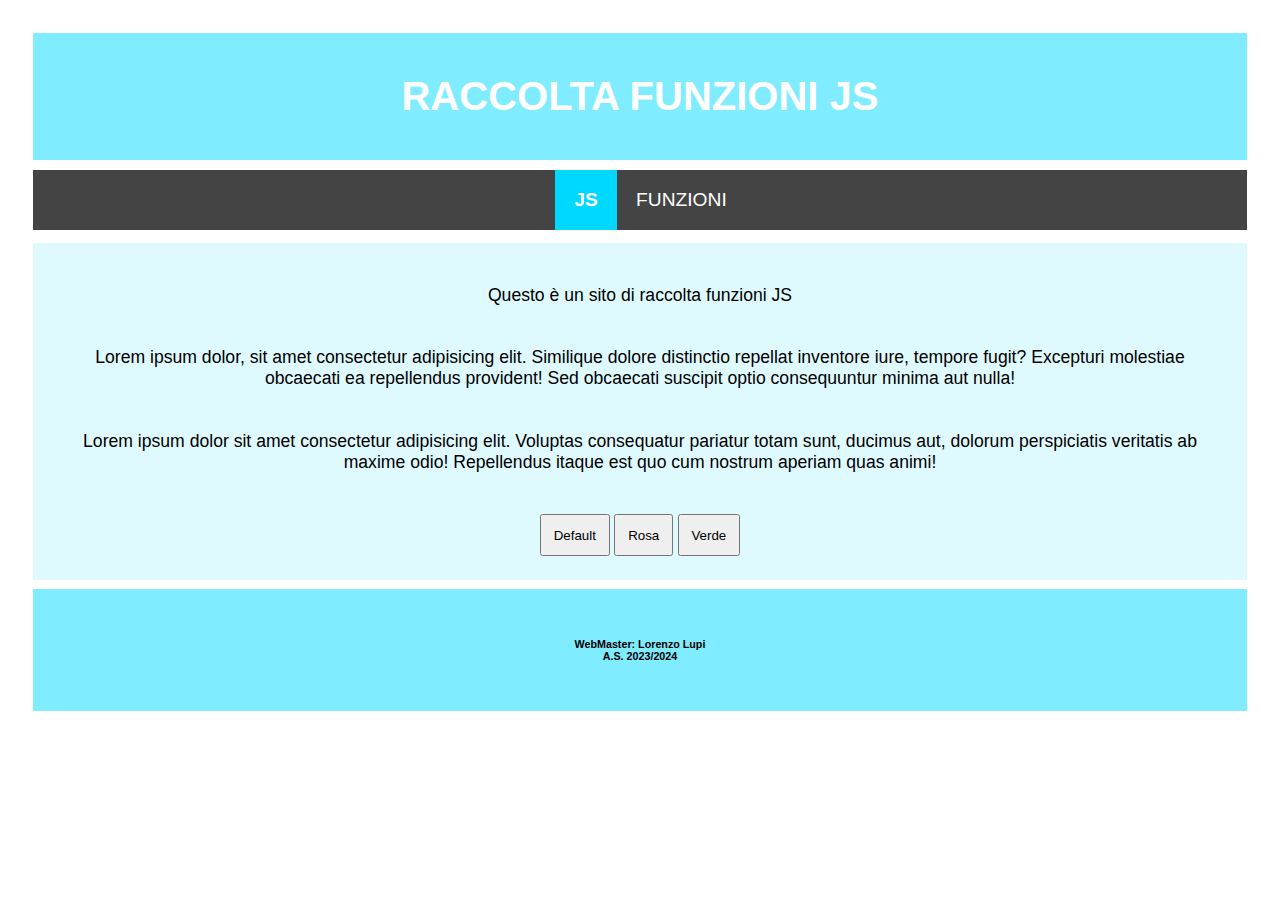
<file: index.html>
<!DOCTYPE html>
<html lang="en">
  <head>
    <meta charset="UTF-8" />
    <meta name="viewport" content="width=device-width, initial-scale=1.0" />
    <link id="css-file" rel="stylesheet" href="css/main.css" />
    <script src="js/main.js"></script>
    <title>JS</title>
  </head>
  <body>
    <div id="header">
        <h1>RACCOLTA FUNZIONI JS</h1>
    </div>
    <div id="navigation">
      <ul>
        <li><a class="active" href="index.html">JS</a></li>
        <li><a href="funzioni.html">FUNZIONI</a></li>
      </ul>
    </div>
    <div id="content">
        <p>Questo è un sito di raccolta funzioni JS</p>
        <p>Lorem ipsum dolor, sit amet consectetur adipisicing elit. Similique dolore distinctio repellat inventore iure, tempore fugit? Excepturi molestiae obcaecati ea repellendus provident! Sed obcaecati suscipit optio consequuntur minima aut nulla!</p>
        <p>Lorem ipsum dolor sit amet consectetur adipisicing elit. Voluptas consequatur pariatur totam sunt, ducimus aut, dolorum perspiciatis veritatis ab maxime odio! Repellendus itaque est quo cum nostrum aperiam quas animi!</p>
        <div id="btncss">
          <button type="button" id="btncssDefault" onclick="cambioColore('default')">Default</button>
          <button type="button" id="btncssRosa" onclick="cambioColore('rosa')">Rosa</button>
          <button type="button" id="btncssVerde" onclick="cambioColore('verde')">Verde</button>
        </div>
    </div>
    <div id="footer">
        <h6>WebMaster: Lorenzo Lupi <br> A.S. 2023/2024</h6>
    </div>
  </body>
</html>
</file>
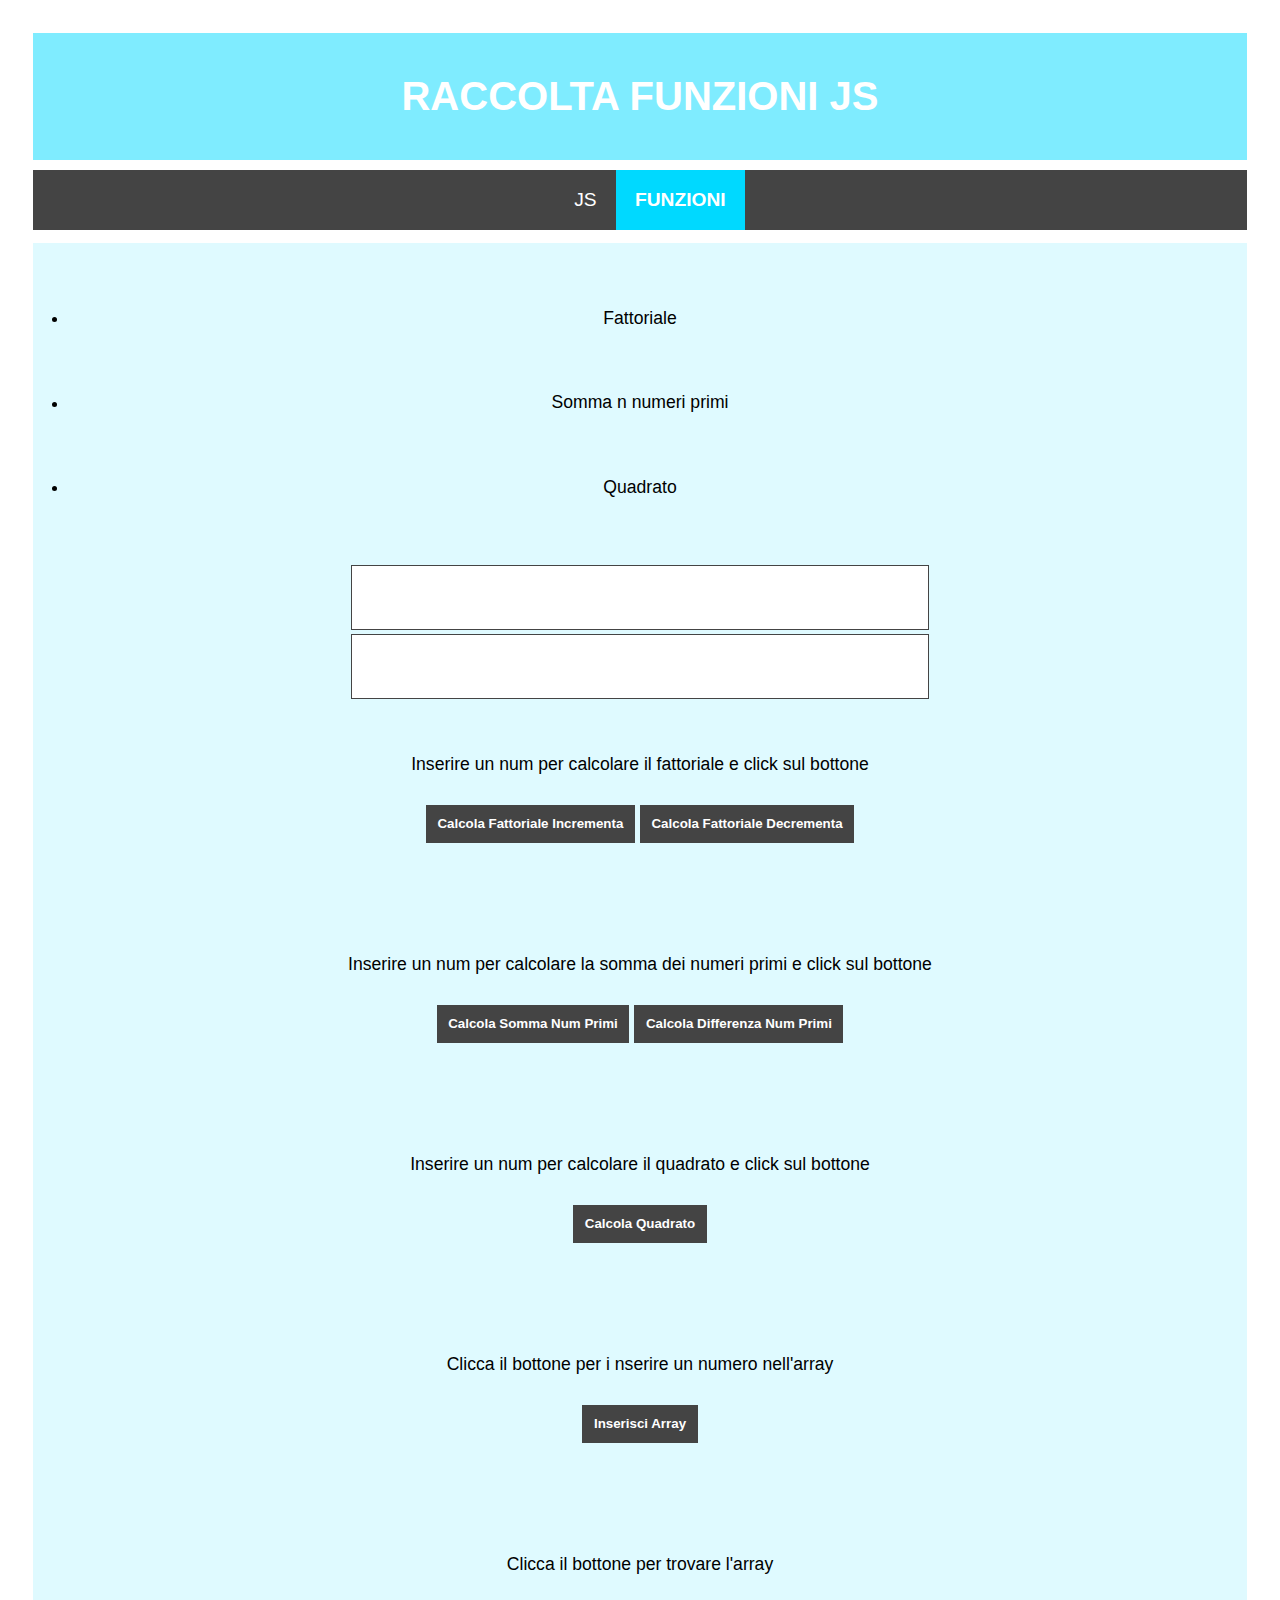
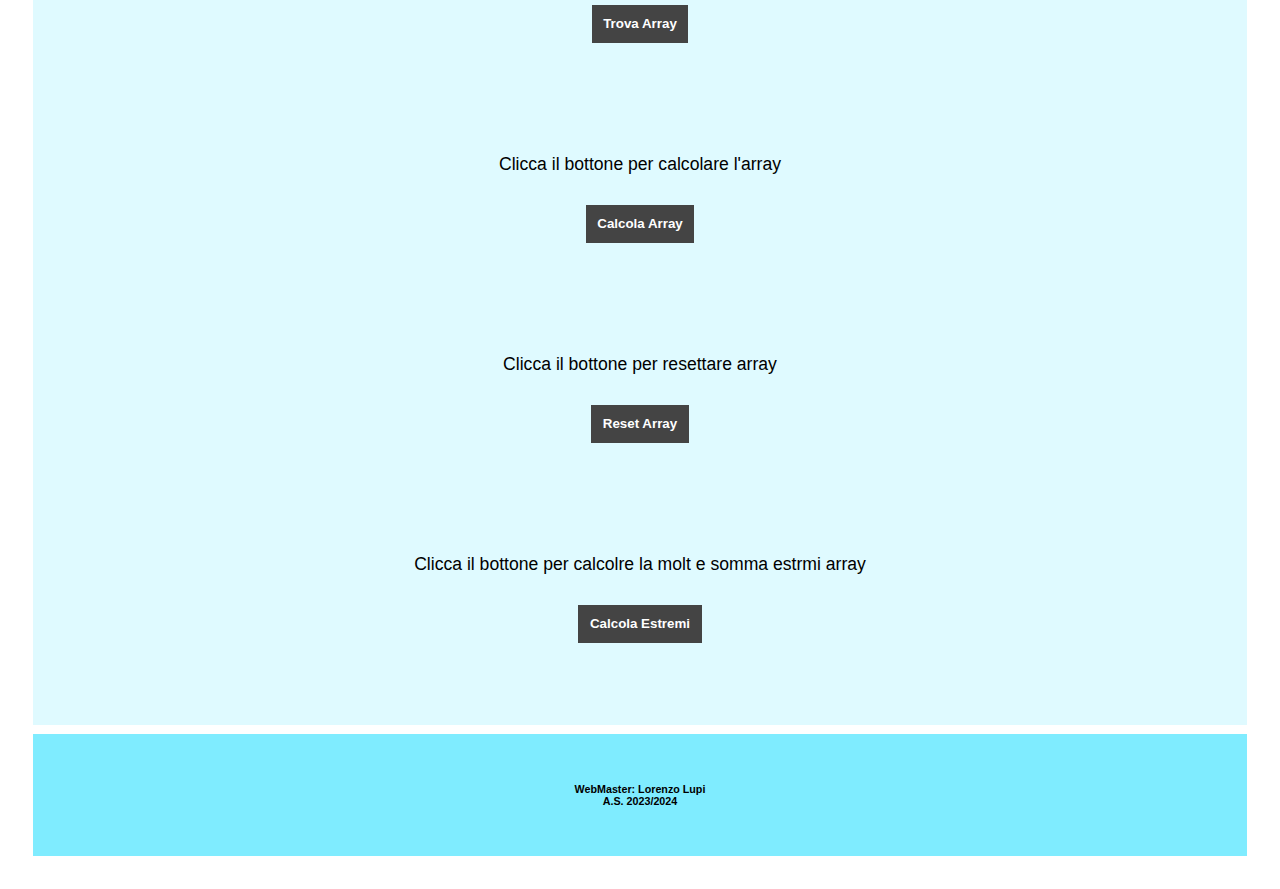
<file: funzioni.html>
<!DOCTYPE html>
<html lang="en">
  <head>
    <meta charset="UTF-8" />
    <meta name="viewport" content="width=device-width, initial-scale=1.0" />
    <link rel="stylesheet" href="css/main.css" />
    <script src="js/main.js"></script>
    <title>Funzioni</title>
  </head>
  <body>
    <div id="header">
      <h1>RACCOLTA FUNZIONI JS</h1>
    </div>
    <div id="navigation">
      <ul class="navbar">
        <li><a href="index.html">JS</a></li>
        <li><a class="active" href="funzioni.html">FUNZIONI</a></li>
      </ul>
    </div>
    <div id="content">
      <div id="listafunzioni">
        <ul><li><a href="#fattoriale">Fattoriale</a></li></ul>
        <ul><li><a href="#sommannum">Somma n numeri primi</a></li></ul>
        <ul><li><a href="#quadrato">  Quadrato</a></li></ul>
      </div>
      <div id="inputDatiDiv">
        <input type="text" class="inputDati" id="inputText">
        <input type="number" class="inputDati" id="inputNumber">
      </div>
      <div id="fattoriale" class="listaFunzioni">
        <p>Inserire un num per calcolare il fattoriale e click sul bottone</p>
        <button type="button" class="btnFunzioni" id="btnFattorialeInc" onclick="calcolaFattorialeIncrementa()">Calcola Fattoriale Incrementa</button>
        <button type="button" class="btnFunzioni" id="btnFattorialeDec" onclick="calcolaFattorialeDecrementa()">Calcola Fattoriale Decrementa</button>
        <p id="risFattoriale" class="risultatofFunzioni"></p>
      </div>
      <div id="sommannum" class="listaFunzioni">
        <p>Inserire un num per calcolare la somma dei numeri primi e click sul bottone</p>
        <button type="button" class="btnFunzioni" id="btnSommaNum" onclick="sommaNNumPrimi()">Calcola Somma Num Primi</button>
        <button type="button" class="btnFunzioni" id="btnSommaNumDec" onclick="calcolaSommaNNumDecrementa()">Calcola Differenza Num Primi</button>
        <p id="risSommaNum" class="risultatoFunzioni"></p>
      </div>
      <div id="quadrato" class="listaFunzioni">
        <p>Inserire un num per calcolare il quadrato e click sul bottone</p>
        <button type="button" class="btnFunzioni" id="btnCalcoloQuadrato" onclick="calcolaQuadrato()">Calcola Quadrato</button>
        <p id="risQuadrato" class="risultatoFunzioni"></p>
      </div>
      <div id="array" class="listaFunzioni">
        <p>Clicca il bottone per i nserire un numero nell'array</p>
        <button type="button" class="btnFunzioni" id="btnInserisciArray" onclick="inserisciNumArray()">Inserisci Array</button>
        <p id="risInsArray" class="risultatoFunzioni"></p>
      </div>
      <div id="trovaArray" class="listaFunzioni">
        <p>Clicca il bottone per trovare l'array</p>
        <button type="button" class="btnFunzioni" id="btnTrovaArray" onclick="trovaPosArray()">Trova Array</button>
        <p id="risTrovaArray" class="risultatoFunzioni"></p>
      </div>
      <div id="calcolaArray" class="listaFunzioni">
        <p>Clicca il bottone per calcolare l'array</p>
        <button type="button" class="btnFunzioni" id="btnCalcArray" onclick="calcolaArray()">Calcola Array</button>
        <p id="risCalcArray" class="risultatoFunzioni"></p>
      </div>
      <div id="ResetArray" class="FunzioniDiv">
        <p>Clicca il bottone per resettare array</p>
        <button type="button" class="btnFunzioni" id="btnResetArray" onclick="ResetArray()">Reset Array</button>
        <p id="risResetArray" class="risultatoFunzioni"></p>
    </div>
    <div id="MoltSommaEstremiArray" class="FunzioniDiv">
      <p>Clicca il bottone per calcolre la molt e somma estrmi array</p>
      <button type="button" class="btnFunzioni" id="btnMoltSommaEstArray" onclick="moltiplicaEstremiESomma()">Calcola Estremi</button>
      <p id="risMoltSommaEstArray" class="risultatoFunzioni"></p>
  </div>
    </div>
    <div id="footer">
      <h6>
        WebMaster: Lorenzo Lupi <br />
        A.S. 2023/2024
      </h6>
    </div>
  </body>
</html>
</file>
<file: css/main.css>
*{
  padding: 1%;
  font-family: sans-serif;
}
a{
  color: #000;
  text-decoration: none;
}
#header {
  margin: 0;
  margin-bottom: 0.5em;
  padding: 0.1em;
  text-align: center;
  background: #00d9ff80;
  color: white;
  font-size: 1.25em;
}

#navigation {
  background-color: #444;
  margin-bottom: 0.8em;
  padding: 0;
}

#navigation ul {
  text-align: center;
  list-style-type: none;
  margin: 0;
  padding: 0;
  padding-left: 43%;
  overflow: hidden;
}

#navigation li {
  float: left;
  padding: 0;
}

#navigation li a {
  display: block;
  color: white;
  font-size: 1.2em;
  text-align: center;
  padding: 1em;
  text-decoration: none;
}

#navigation li a:hover {
  font-weight: bold;
  background-color: #ffffffe5;
  color: #00d9ff;
  padding: 1.12em;
}
#navigation .active {
  background-color: #00d9ff;
  font-weight: 900;
}

#content {
  text-align: center;
  background-color: #00d9ff20;
  color: #000;
  font-size: 1.1em;
  margin: 0;
  margin-top: 0.5em;
  margin-bottom: 0.5em;
  padding: 1%;
}

#listaFunzioni ul {
  list-style-type: none;
  padding: 0.05%;
}

.inputDati{
  width: 47.43%;
  margin: 2px;;
  border: #444 1px solid;
  height: 40px;
}

.btnFunzioni{
  background-color: #444; 
  border: none;
  color: white;
  font-weight: bold;
}

.funzioniDiv{
  margin: 4px;
  border: #444 1px solid;
}

#btncss{
  text-align: center;
}

#footer {
  background-color: #00d9ff80;
  margin-top: 0.5em;
  text-align: center;
}
#footer h6{
  text-align: center;
}
</file>
